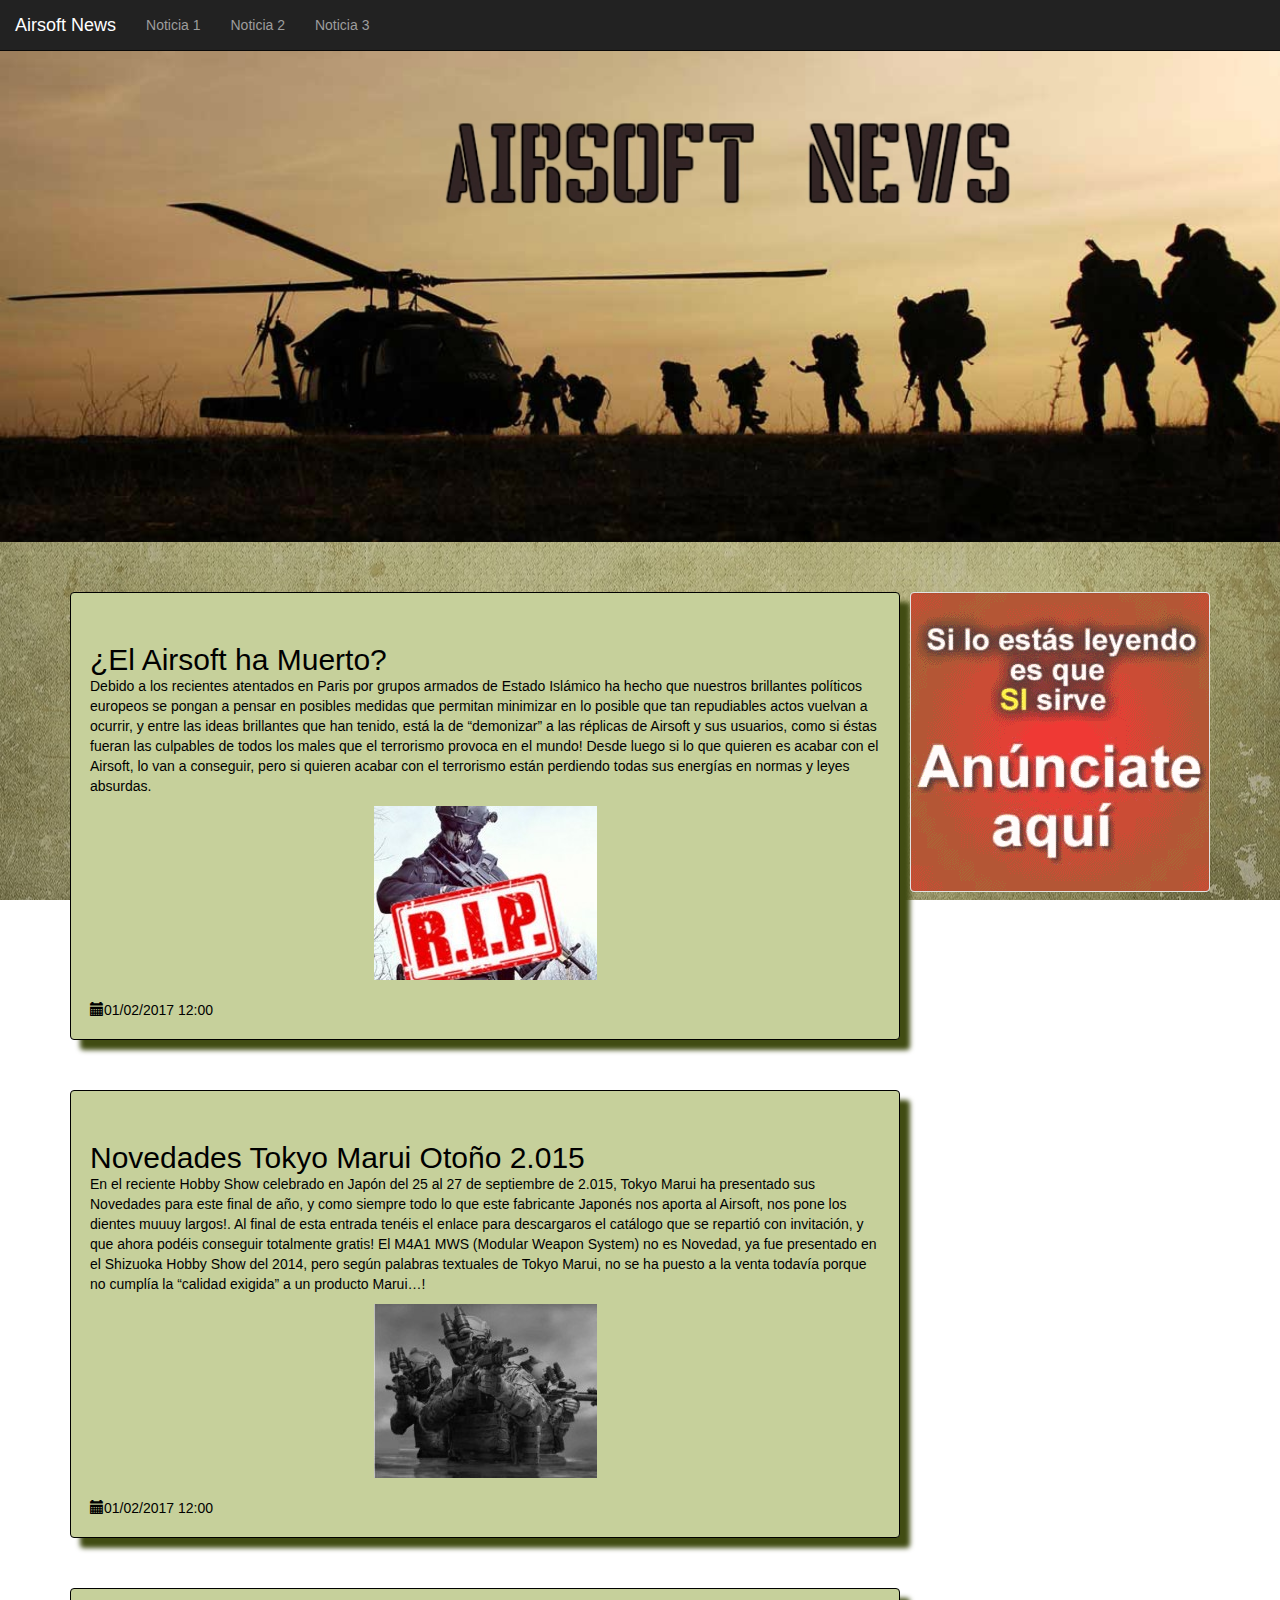
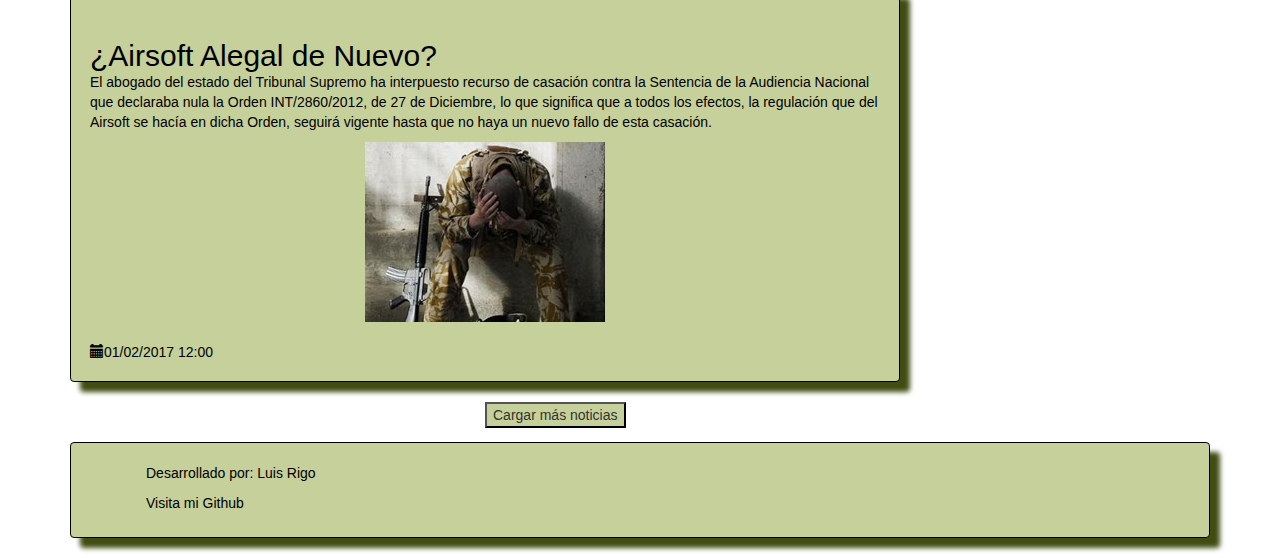
<file: index.html>
﻿<!DOCTYPE html>
<html>
<head>
	<title>Airsoft News</title>
	<meta property="og:site_name" content="Airsoft News">
	<meta property="og:url" content="https://rawgit.com/LuisRigo/Airsoft-News/master/index.html">
	<meta property="og:title" content="Airsoft-News">
	<meta property="og:description" content="La mejor pagina sobre noticias de Airsoft">
  	<meta http-equiv="Content-Type" content="text/html; charset=UTF-8" />
  	<meta name="viewport" content="width=device-width, initial-scale=1">
  	<link rel="stylesheet" href="https://maxcdn.bootstrapcdn.com/bootstrap/3.3.7/css/bootstrap.min.css">
  <script src="https://ajax.googleapis.com/ajax/libs/jquery/3.2.1/jquery.min.js"></script>
  <script src="https://maxcdn.bootstrapcdn.com/bootstrap/3.3.7/js/bootstrap.min.js"></script>
   <link rel="alternate" type="application/rss+xml" title="Airsoft News" href="rss/rss.xml">
    <link rel="icon" href="img/favicon.png" type="image/png" sizes="32x32">
  <link rel="stylesheet" type="text/css" href="css/css.css">
  <script type="text/javascript" src="js/js.js"></script>
</head>
<body data-spy="scroll" data-target=".navbar" data-offset="50">
<div class="jumbotron">
	<img id="imagenjumbotron" class="img-responsive" src="img/fondofinal1.jpg" alt="jumbotron">
</div>

<nav class="navbar navbar-inverse navbar-fixed-top">
  <div class="container-fluid">
    <div class="navbar-header">
      <a class="navbar-brand" href="#">Airsoft News</a>
    </div>
    <div>
      <div class="collapse navbar-collapse" id="myNavbar">
        <ul id="navebar" class="nav navbar-nav">
          <li><a href="#section1">Noticia 1</a></li>
          <li><a href="#section2">Noticia 2</a></li>
          <li><a href="#section3">Noticia 3</a></li>
        </ul>
      </div>
    </div>
  </div>
</nav>    
<div id="publicaciones" class="container">
	<div class="advert-container well">
				<div class="container-fluid text-center">
						<a href="">						
						</a>
				</div>
			</div>
	<div class="main-container">
		<div id="section1" class="container-fluid well section">
					 <a href="news1.html" title="Ir a la noticia"><h2>¿El Airsoft ha Muerto?</h2></a>
					<p>
			Debido a los recientes atentados en Paris por grupos armados de Estado Islámico ha hecho que nuestros brillantes políticos europeos se pongan a pensar en posibles medidas que permitan minimizar en lo posible que tan repudiables actos vuelvan a ocurrir, y entre las ideas brillantes que han tenido, está la de “demonizar” a las réplicas de Airsoft y sus usuarios, como si éstas fueran las culpables de todos los males que el terrorismo provoca en el mundo!
			Desde luego si lo que quieren es acabar con el Airsoft, lo van a conseguir, pero si quieren acabar con el terrorismo están perdiendo todas sus energías en normas y leyes absurdas.</p>
						 <a href="news1.html" title="Ir a la noticia">
						<img class="img-responsive" src="img/noticia1.jpg" alt="noticia1"><br> </a>
						<span class="glyphicon glyphicon-calendar"> </span><span>01/02/2017 12:00</span>


		</div>
		<div id="section2" class="container-fluid well section">
					<a href="news2.html" title="Ir a la noticia"><h2>Novedades Tokyo Marui Otoño 2.015</h2></a>
						<p>
						En el reciente Hobby Show celebrado en Japón del 25 al 27 de septiembre de 2.015, Tokyo Marui ha presentado sus Novedades para este final de año, y como siempre todo lo que este fabricante Japonés nos aporta al Airsoft, nos pone los dientes muuuy largos!.
						Al final de esta entrada tenéis el enlace para descargaros el catálogo que se repartió con invitación, y que ahora podéis conseguir totalmente gratis!
						El M4A1 MWS (Modular Weapon System) no es Novedad, ya fue presentado en el Shizuoka Hobby Show del 2014, pero según palabras textuales de Tokyo Marui,
						 no se ha puesto a la venta todavía porque no cumplía la “calidad exigida” a un producto Marui…!</p>
						<a href="news2.html" title="Ir a la noticia"><img class="img-responsive" src="img/salchicha.jpg" alt="dani rovira"></a><br>
						<span class="glyphicon glyphicon-calendar"> </span><span>01/02/2017 12:00</span>
	
		</div>
		<div id="section3"  class="container-fluid well section">
					<h2>¿Airsoft Alegal de Nuevo?</h2>
					<p>
					El abogado del estado del Tribunal Supremo ha interpuesto recurso de casación contra la Sentencia de la Audiencia Nacional que declaraba nula la Orden INT/2860/2012, de 27 de Diciembre,
					lo que significa que a todos los efectos,
					la regulación que del Airsoft se hacía en dicha Orden,
					seguirá vigente hasta que no haya un nuevo fallo de esta casación.</p>
					<img class="img-responsive" src="img/new3.jpg" alt="airsoft alegal">
					<br>
						<span class="glyphicon glyphicon-calendar"> </span><span>01/02/2017 12:00</span>

		</div>
		<div id="masnoticias">
		
		</div>
		<p class="text-center"><button id="sj" >Cargar más noticias</button></p><br>
		<br>


</div>
<footer id="footer" class="well">
            <p>Desarrollado por: Luis Rigo</p>
			<a href="https://github.com/LuisRigo" title="Github"><p>Visita mi Github</p></a>
        </footer>
		
</body>
</html>
</file>
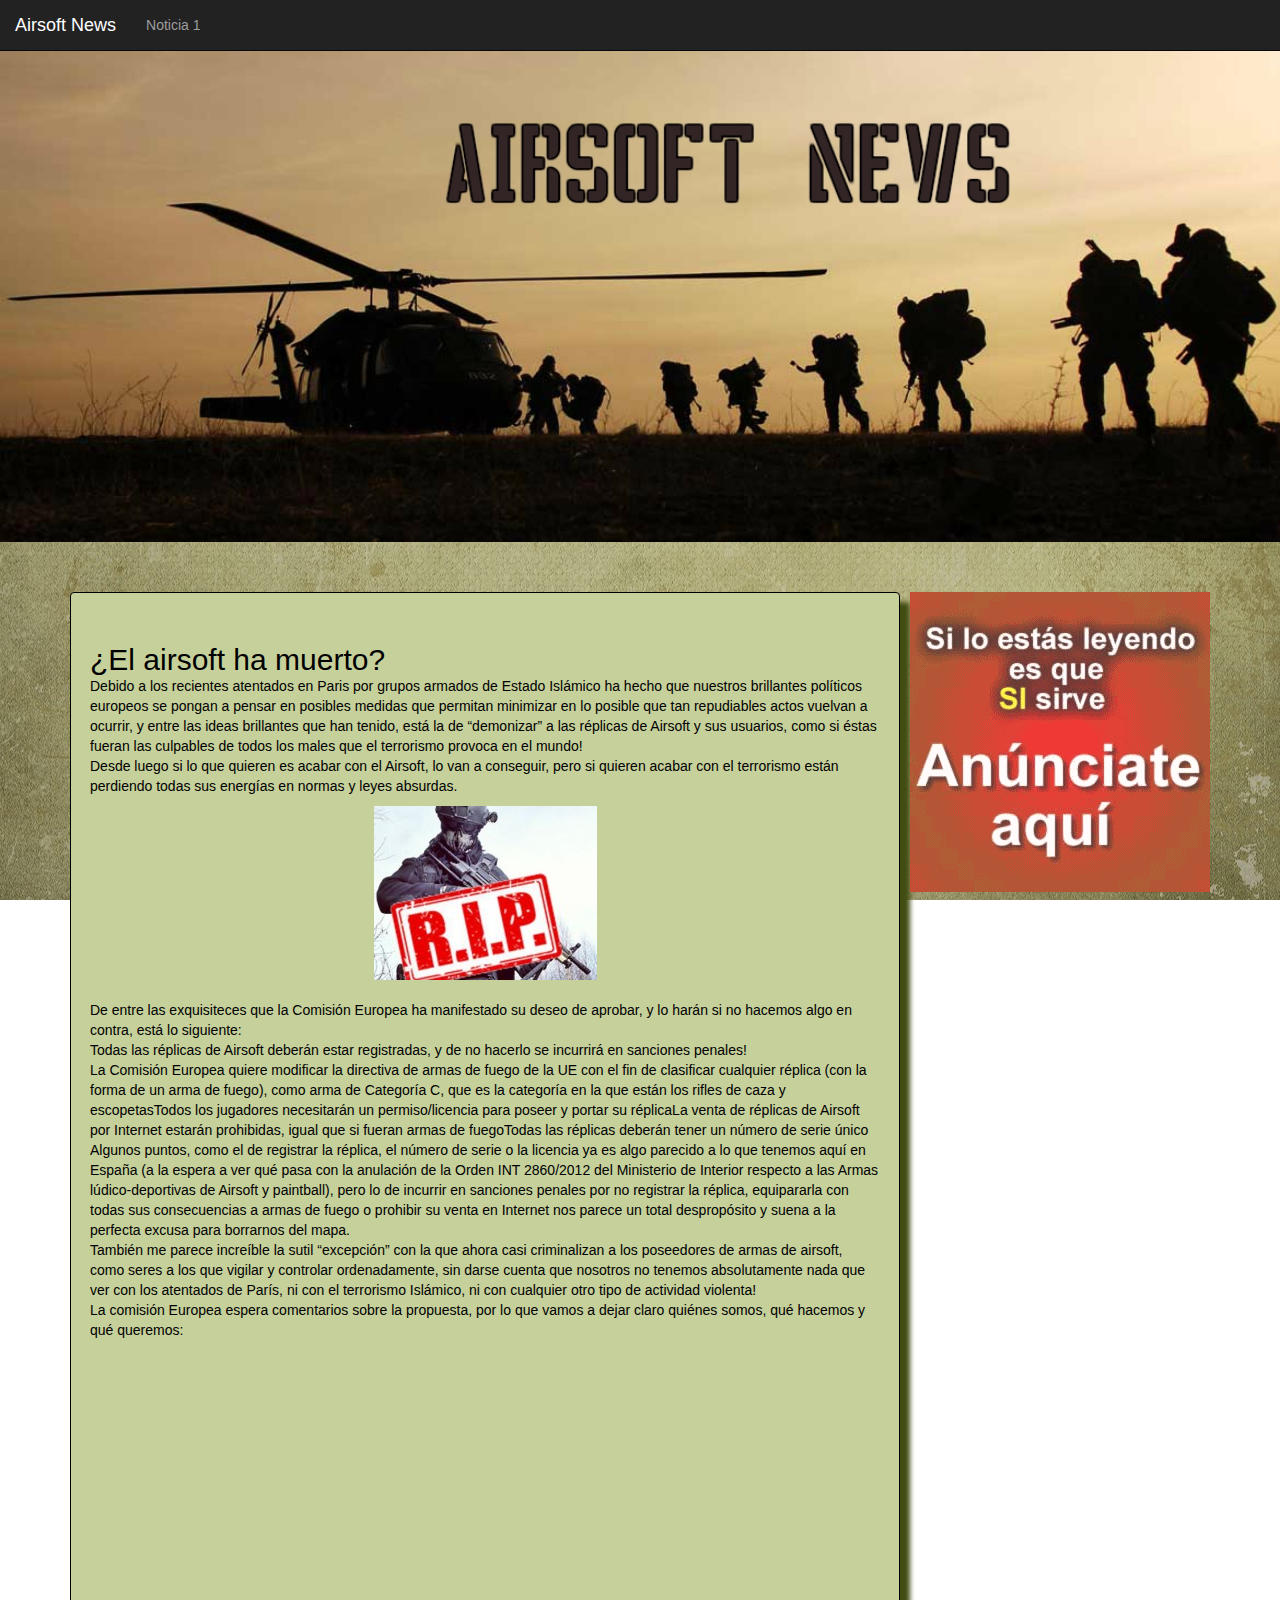
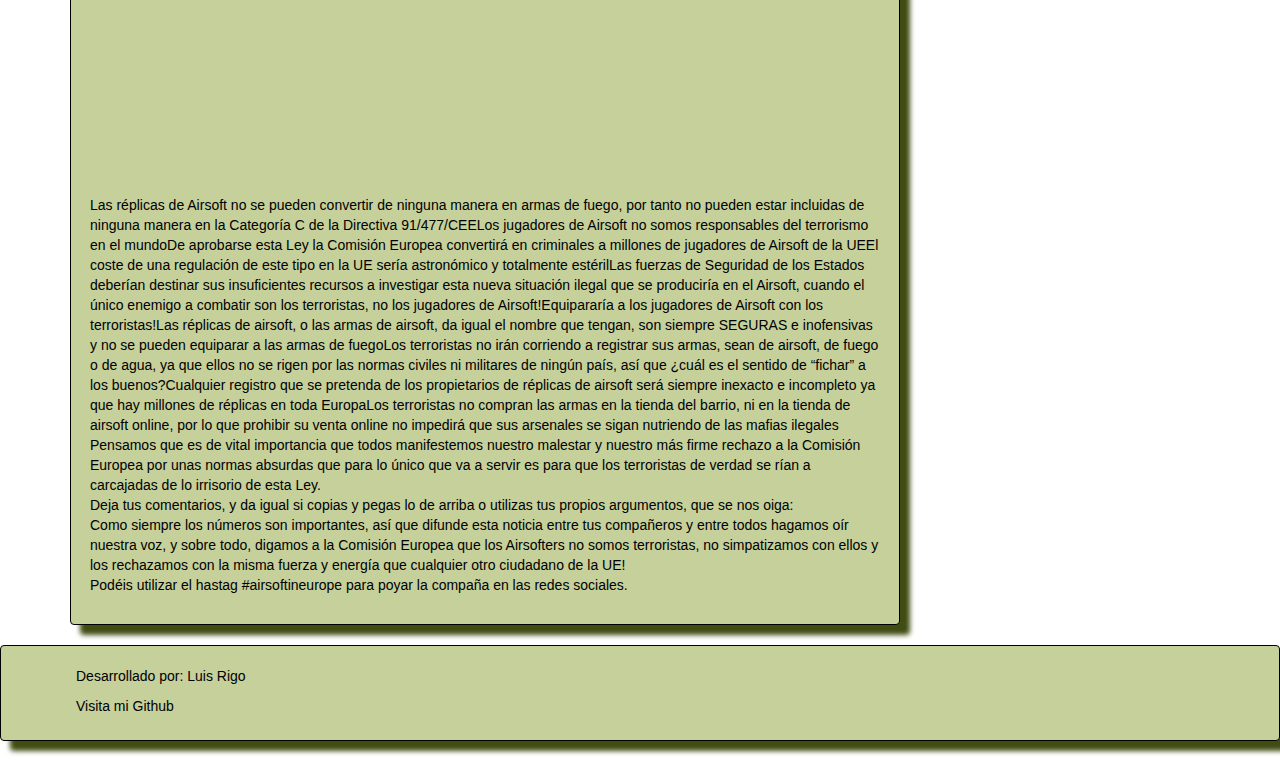
<file: news1.html>
﻿<!DOCTYPE html>
<html>
<head>
  <title>Airsoft News</title>
  <meta charset="UTF-8">
	<meta property="og:site_name" content="Airsoft News">
	<meta property="og:url" content="https://rawgit.com/LuisRigo/Airsoft-News/master/news1.html">
	<meta property="og:title" content="Airsoft-News">
	<meta property="og:description" content="La mejor pagina sobre noticias de Airsoft">
  <meta name="viewport" content="width=device-width, initial-scale=1">
  <meta property="og:url" content="https://rawgit.com/LuisRigo/pruebas-noticias/master/index.html">
  <link rel="stylesheet" href="https://maxcdn.bootstrapcdn.com/bootstrap/3.3.7/css/bootstrap.min.css">
  <script src="https://ajax.googleapis.com/ajax/libs/jquery/3.2.1/jquery.min.js"></script>
  <script src="https://maxcdn.bootstrapcdn.com/bootstrap/3.3.7/js/bootstrap.min.js"></script>
  <link rel="stylesheet" type="text/css" href="css/css.css">
</head>
<body data-spy="scroll" data-target=".navbar" data-offset="50">
<div class="jumbotron">
	<img id="imagenjumbotron" class="img-responsive" src="img/fondofinal1.jpg" alt="jumbotron">
</div>

<nav class="navbar navbar-inverse navbar-fixed-top">
  <div class="container-fluid">
    <div class="navbar-header">
        <button type="button" class="navbar-toggle" data-toggle="collapse" data-target="#myNavbar">
          <span class="icon-bar"></span>
          <span class="icon-bar"></span>
          <span class="icon-bar"></span>                        
      </button>
      <a class="navbar-brand" href="index.html">Airsoft News</a>
    </div>
    <div>
      <div class="collapse navbar-collapse" id="myNavbar">
        <ul class="nav navbar-nav">
          <li><a href="#section1">Noticia 1</a></li>
        </ul>
      </div>
    </div>
  </div>
</nav>    
<div id="publicaciones" class="container">
	<div class="advert-container">
				<div class="container-fluid text-center">
						<a href="">						
						</a>

				</div>
			</div>
	<div class="main-container">
		<div id="section1" class="container-fluid well section">
			<section class="noticias">
					<h2>¿El airsoft ha muerto?</h2>
				<div class="informacion">
					<p>
			Debido a los recientes atentados en Paris por grupos armados de Estado Islámico ha hecho que nuestros brillantes políticos europeos se pongan a pensar en posibles medidas que permitan minimizar en lo posible que tan repudiables actos vuelvan a ocurrir, y entre las ideas brillantes que han tenido, está la de “demonizar” a las réplicas de Airsoft y sus usuarios, como si éstas fueran las culpables de todos los males que el terrorismo provoca en el mundo!<br>
Desde luego si lo que quieren es acabar con el Airsoft, lo van a conseguir, pero si quieren acabar con el terrorismo están perdiendo todas sus energías en normas y leyes absurdas.</p>
			<div class="imagenes">
					<img class="img-responsive" src="img/noticia1.jpg" alt="imagen">
					<br>
					</div>
					<p>
						De entre las exquisiteces que la Comisión Europea ha manifestado su deseo de aprobar, y lo harán si no hacemos algo en contra, está lo siguiente:<br>

Todas las réplicas de Airsoft deberán estar registradas, y de no hacerlo se incurrirá en sanciones penales!<br>La Comisión Europea quiere modificar la directiva de armas de fuego de la UE con el fin de clasificar cualquier réplica (con la forma de un arma de fuego), como arma de Categoría C, que es la categoría en la que están los rifles de caza y escopetasTodos los jugadores necesitarán un permiso/licencia para poseer y portar su réplicaLa venta de réplicas de Airsoft por Internet estarán prohibidas, igual que si fueran armas de fuegoTodas las réplicas deberán tener un número de serie único
Algunos puntos, como el de registrar la réplica, el número de serie o la licencia ya es algo parecido a lo que tenemos aquí en España (a la espera a ver qué pasa con la anulación de la Orden INT 2860/2012 del Ministerio de Interior respecto a las Armas lúdico-deportivas de Airsoft y paintball), pero lo de incurrir en sanciones penales por no registrar la réplica, equipararla con todas sus consecuencias a armas de fuego o prohibir su venta en Internet nos parece un total despropósito y suena a la perfecta excusa para borrarnos del mapa.<br>

También me parece increíble la sutil “excepción” con la que ahora casi criminalizan a los poseedores de armas de airsoft, como seres a los que vigilar y controlar ordenadamente, sin darse cuenta que nosotros no tenemos absolutamente nada que ver con los atentados de París, ni con el terrorismo Islámico, ni con cualquier otro tipo de actividad violenta!<br>

La comisión Europea espera comentarios sobre la propuesta, por lo que vamos a dejar claro quiénes somos, qué hacemos y qué queremos:<br>
		<div class="embed-responsive embed-responsive-16by9">
		  <iframe width="854" height="480" src="https://www.youtube.com/embed/u5_rvXlbXxo" frameborder="0" allowfullscreen></iframe>
		</div>

Las réplicas de Airsoft no se pueden convertir de ninguna manera en armas de fuego, por tanto no pueden estar incluidas de ninguna manera en la Categoría C de la Directiva 91/477/CEELos jugadores de Airsoft no somos responsables del terrorismo en el mundoDe aprobarse esta Ley la Comisión Europea convertirá en criminales a millones de jugadores de Airsoft de la UEEl coste de una regulación de este tipo en la UE sería astronómico y totalmente estérilLas fuerzas de Seguridad de los Estados deberían destinar sus insuficientes recursos a investigar esta nueva situación ilegal que se produciría en el Airsoft, cuando el único enemigo a combatir son los terroristas, no los jugadores de Airsoft!Equipararía a los jugadores de Airsoft con los terroristas!Las réplicas de airsoft, o las armas de airsoft, da igual el nombre que tengan, son siempre SEGURAS e inofensivas y no se pueden equiparar a las armas de fuegoLos terroristas no irán corriendo a registrar sus armas, sean de airsoft, de fuego o de agua, ya que ellos no se rigen por las normas civiles ni militares de ningún país, así que ¿cuál es el sentido de “fichar” a los buenos?Cualquier registro que se pretenda de los propietarios de réplicas de airsoft será siempre inexacto e incompleto ya que hay millones de réplicas en toda EuropaLos terroristas no compran las armas en la tienda del barrio, ni en la tienda de airsoft online, por lo que prohibir su venta online no impedirá que sus arsenales se sigan nutriendo de las mafias ilegales
Pensamos que es de vital importancia que todos manifestemos nuestro malestar y nuestro más firme rechazo a la Comisión Europea por unas normas absurdas que para lo único que va a servir es para que los terroristas de verdad se rían a carcajadas de lo irrisorio de esta Ley.<br>
Deja tus comentarios, y da igual si copias y pegas lo de arriba o utilizas tus propios argumentos, que se nos oiga:<br>
Como siempre los números son importantes, así que difunde esta noticia entre tus compañeros y entre todos hagamos oír nuestra voz, y sobre todo, digamos a la Comisión Europea que los Airsofters no somos terroristas, no simpatizamos con ellos y los rechazamos con la misma fuerza y energía que cualquier otro ciudadano de la UE!<br>

Podéis utilizar el hastag #airsoftineurope para poyar la compaña en las redes sociales.<br>
				</p>
				</div>
				</section>
		</div>
	</div>
</div>
<footer id="footer" class="well">
            <p>Desarrollado por: Luis Rigo</p>
			<a href="https://github.com/LuisRigo" title="Github"><p>Visita mi Github</p></a>
        </footer>
</body>
</html>
</file>
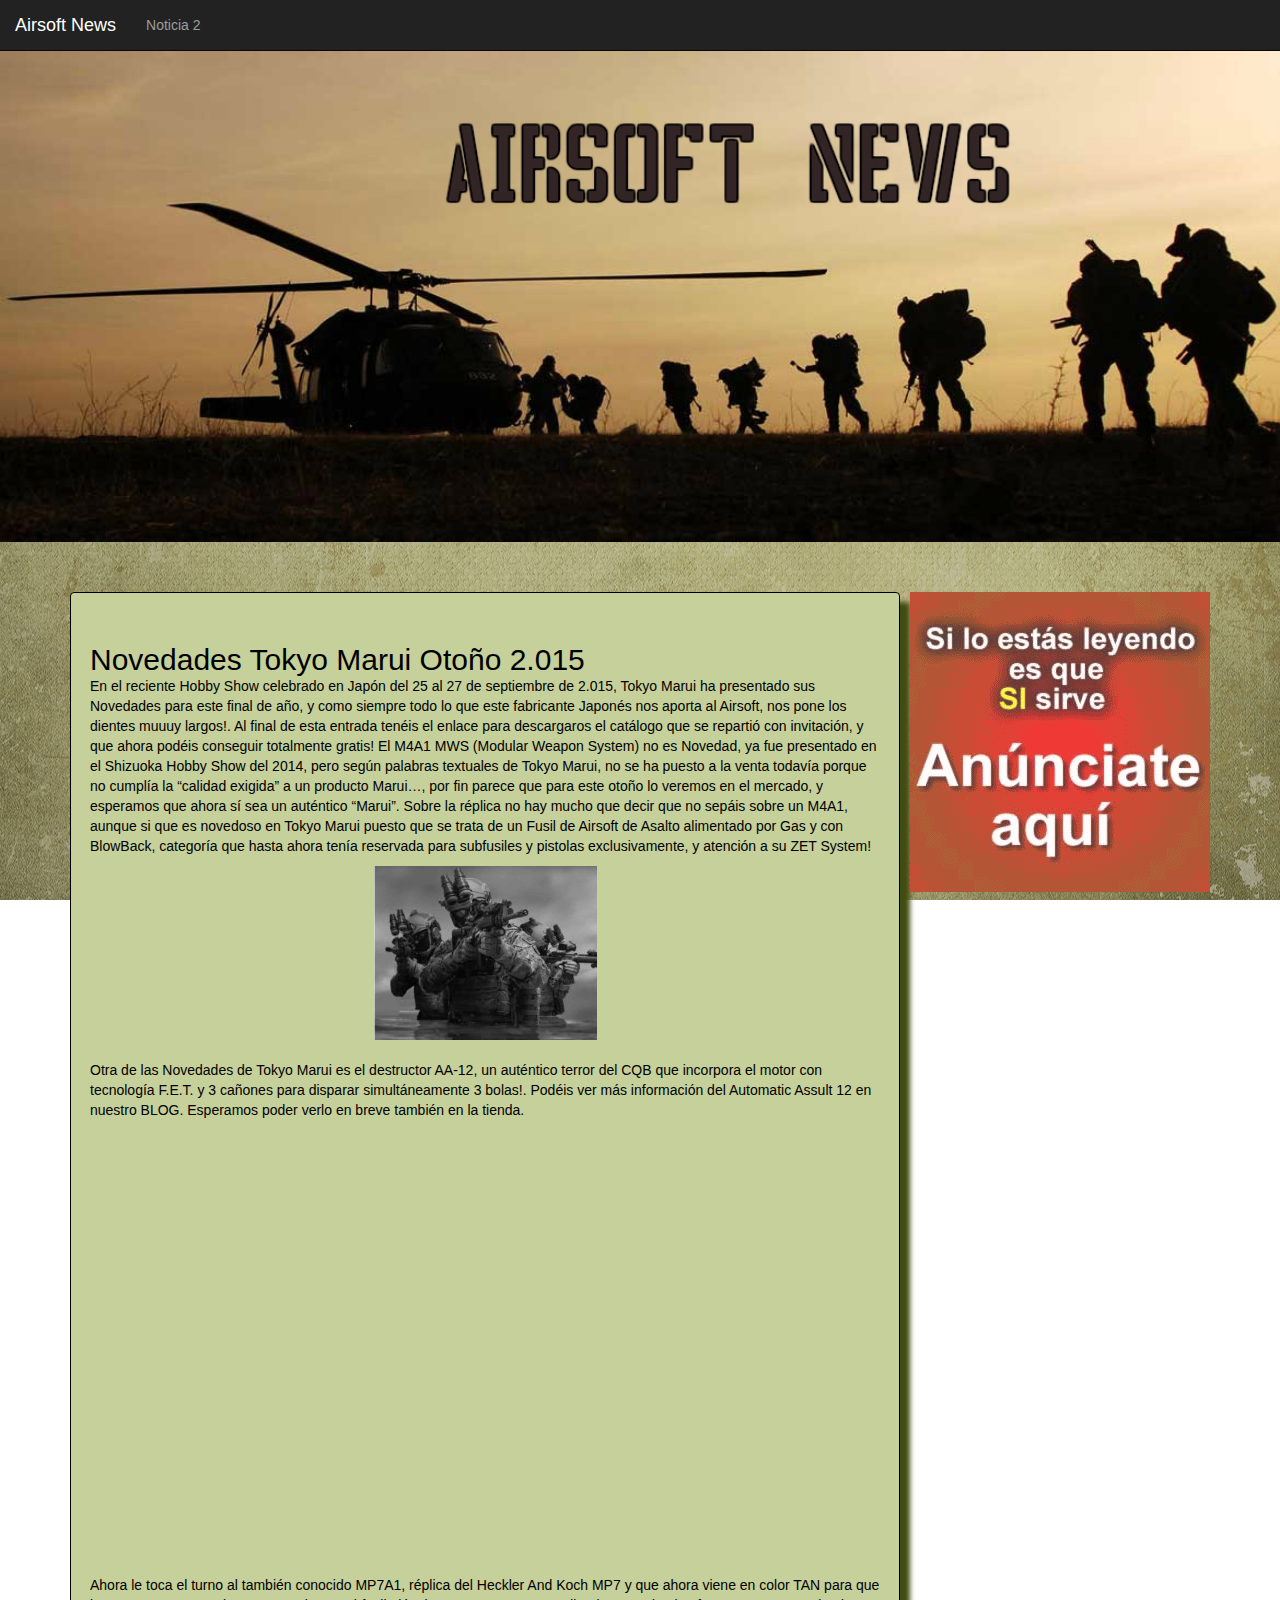
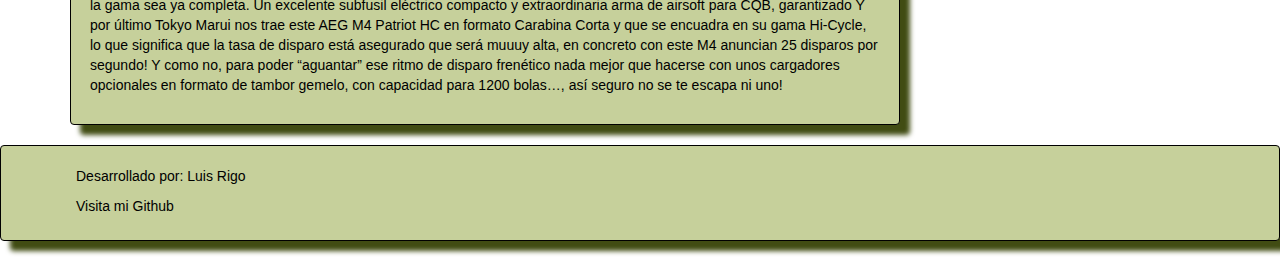
<file: news2.html>
﻿<!DOCTYPE html>
<html>
<head>
  <title>Airsoft News</title>
  <meta charset="UTF-8">
  <meta name="viewport" content="width=device-width, initial-scale=1">
  <meta property="og:url" content="https://rawgit.com/LuisRigo/pruebas-noticias/master/index.html">
  <link rel="stylesheet" href="https://maxcdn.bootstrapcdn.com/bootstrap/3.3.7/css/bootstrap.min.css">
  <script src="https://ajax.googleapis.com/ajax/libs/jquery/3.2.1/jquery.min.js"></script>
  <script src="https://maxcdn.bootstrapcdn.com/bootstrap/3.3.7/js/bootstrap.min.js"></script>
  <link rel="stylesheet" type="text/css" href="css/css.css">
</head>
<body data-spy="scroll" data-target=".navbar" data-offset="50">
<div class="jumbotron">
	<img id="imagenjumbotron" class="img-responsive" src="img/fondofinal1.jpg" alt="jumbotron">
</div>

<nav class="navbar navbar-inverse navbar-fixed-top">
  <div class="container-fluid">
    <div class="navbar-header">
        <button type="button" class="navbar-toggle" data-toggle="collapse" data-target="#myNavbar">
          <span class="icon-bar"></span>
          <span class="icon-bar"></span>
          <span class="icon-bar"></span>                        
      </button>
      <a class="navbar-brand" href="index.html">Airsoft News</a>
    </div>
    <div>
      <div class="collapse navbar-collapse" id="myNavbar">
        <ul class="nav navbar-nav">
          <li><a href="#section1">Noticia 2</a></li>
        </ul>
      </div>
    </div>
  </div>
</nav>    
<div id="publicaciones" class="container">
	<div class="advert-container">
				<div class="container-fluid text-center">
						<a href="">						
						</a>

				</div>
			</div>
	<div class="main-container">
		<div id="section1" class="container-fluid well section">
			<section class="noticias">
					<h2>Novedades Tokyo Marui Otoño 2.015</h2>
				<div class="informacion">
					<p>
					En el reciente Hobby Show celebrado en Japón del 25 al 27 de septiembre de 2.015, Tokyo Marui ha presentado sus Novedades para este final de año, y como siempre todo lo que este fabricante Japonés nos aporta al Airsoft, nos pone los dientes muuuy largos!. Al final de esta entrada tenéis el enlace para descargaros el catálogo que se repartió con invitación, y que ahora podéis conseguir totalmente gratis! El M4A1 MWS (Modular Weapon System) no es Novedad, ya fue presentado en el Shizuoka Hobby Show del 2014, pero según palabras textuales de Tokyo Marui, no se ha puesto a la venta todavía porque no cumplía la “calidad exigida” a un producto Marui…, por fin parece que para este otoño lo veremos en el mercado, y esperamos que ahora sí sea un auténtico “Marui”. Sobre la réplica no hay mucho que decir que no sepáis sobre un M4A1, aunque si que es novedoso en Tokyo Marui puesto que se trata de un Fusil de Airsoft de Asalto alimentado por Gas y con BlowBack, categoría que hasta ahora tenía reservada para subfusiles y pistolas exclusivamente, y atención a su ZET System!
					</p>
			<div class="imagenes">
					<img class="img-responsive" src="img/salchicha.jpg" alt="huerfano">
					<br>
					</div>
					<p>
					Otra de las Novedades de Tokyo Marui es el destructor AA-12, un auténtico terror del CQB que incorpora el motor con tecnología F.E.T. y 3 cañones para disparar simultáneamente 3 bolas!. Podéis ver más información del Automatic Assult 12 en nuestro BLOG. Esperamos poder verlo en breve también en la tienda.
						
		<div class="embed-responsive embed-responsive-16by9">
		  <iframe width="854" height="480" src="https://www.youtube.com/embed/0fa4qA8S8dQ" frameborder="0" allowfullscreen></iframe>
		</div>

			Ahora le toca el turno al también conocido MP7A1, réplica del Heckler And Koch MP7 y que ahora viene en color TAN para que la gama sea ya completa. Un excelente subfusil eléctrico compacto  y extraordinaria arma de airsoft para CQB, garantizado
			Y por último Tokyo Marui nos trae este AEG M4 Patriot HC en formato Carabina Corta y que se encuadra en su gama Hi-Cycle, lo que significa que la tasa de disparo está asegurado que será muuuy alta, en concreto con este M4 anuncian 25 disparos por segundo! Y como no, para poder “aguantar” ese ritmo de disparo frenético nada mejor que hacerse con unos cargadores opcionales en formato de tambor gemelo, con capacidad para 1200 bolas…, así seguro no se te escapa ni uno!

				<br>
				</p>
				</div>
				</section>
		</div>
	</div>
</div>
<footer id="footer" class="well">
            <p>Desarrollado por: Luis Rigo</p>
			<a href="https://github.com/LuisRigo" title="Github"><p>Visita mi Github</p></a>
        </footer>
</body>
</html>
</file>
<file: css/css.css>
﻿body{
	background: url("../img/fondosoldier.jpg") center center fixed;

}

.section {margin-top:50px;padding-top:50px;color: black; background-color: #C6D09B;border-color:black;box-shadow: 10px 10px 5px #414C13;}

a { color: inherit; } 
  .jumbotron{
	  margin-bottom:0px !important;
	  padding-bottom:0px !important;
	  padding-top:50px !important;
  }
  #imagenjumbotron{
	  margin:0px;
	  width:100%;
  }
.navbar-inverse{
	margin-bottom:0px !important;
}
.center-block {
    display: block;
    max-width:300px;
	max-height:150px;
}
h2{
	margin:0;
}

.img-responsive{
	margin: 0 auto;
	}
	#sj{
		position:absolute;
		background-color:#C6D09B;
		border-color:black;
		
		
	}
	#footer{
		background-color:#C6D09B;
		padding-left: 75px;
		padding-top: 20px;
		padding-bottom:14px;
		z-index: 1000;
		border-color:black;
}
#footer{
	width:100%;
	background-color:#C6D09B;
	color:black;
	padding-top: 20px;
	border-color:black;
	box-shadow: 10px 10px 5px #414C13;
	padding-bottom:14px;
	z-index: 1000;
}

/* ============ Media Query ============ */

/* Extra Small Devices */
@media (max-width: 722px) {
    .advert-container{
        width: 100%;
        position: fixed;
        z-index: 99999;
        bottom: 0;
        height: 90px;
		margin-bottom: 0px;
		left:0%;
    }
	.advert-container{
	background-image: url("../img/movistar.jpg");
	
}
footer{
	margin-bottom:100px !important;
}

    .advert-container .imagen img{
        padding-top: 10px;
        height: 80px;
    }

}
/* Medium and Large Devices Desktops */
@media (min-width: 723px) { 
    .main-container{
        width: calc(100% - 310px);;
    }
.advert-container{
	background-image: url("../img/nyancat.gif");
}
    .advert-container{
        width: 300px;
		height:300px;
		margin-top: 50px;
		float:right;
}
</file>
